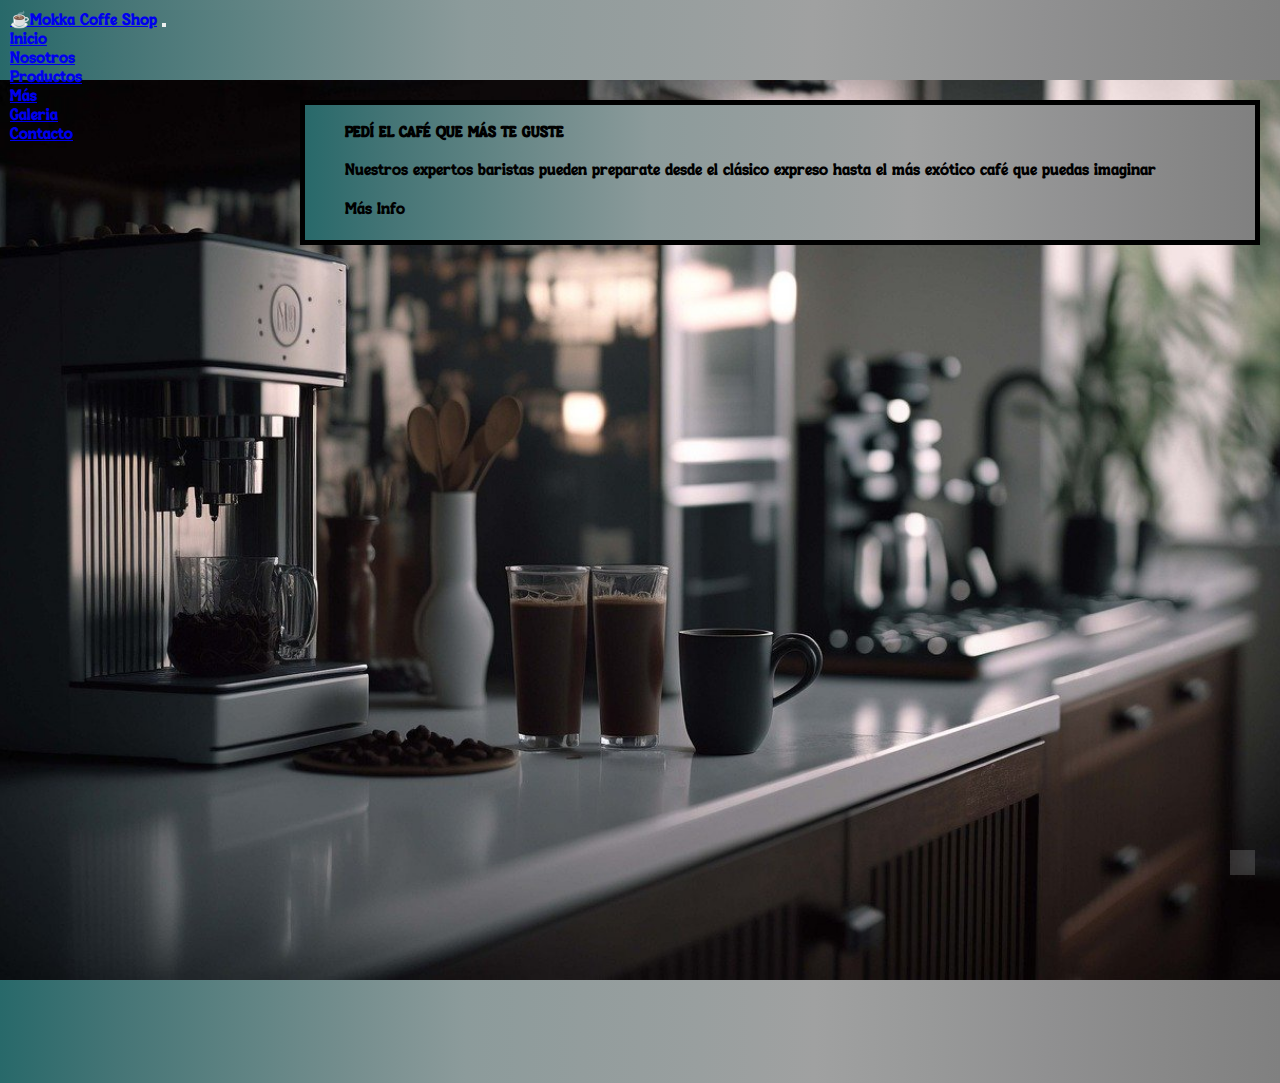
<file: index.html>
<!DOCTYPE html>
<html lang="es">
<head>
    <meta charset="UTF-8">
    <meta name="viewport" content="width=device-width, initial-scale=1.0">
    <meta name="description" content="Mokka es la cafetería mas elegida de la ciudad">
    <meta name="keywords" content="café, granos de café, café molido, expresso, postres, merienda">
    <link rel="shortcut icon" href="./assets/multimedia/coffee-5204209_1280.png" type="image/x-icon">
    <!-- font awesome inicio -->
    <link rel="stylesheet" href="https://cdnjs.cloudflare.com/ajax/libs/font-awesome/6.5.2/css/all.min.css" integrity="sha512-SnH5WK+bZxgPHs44uWIX+LLJAJ9/2PkPKZ5QiAj6Ta86w+fsb2TkcmfRyVX3pBnMFcV7oQPJkl9QevSCWr3W6A==" crossorigin="anonymous" referrerpolicy="no-referrer" />
    <!-- font awesome fin -->
    <link href="https://cdn.jsdelivr.net/npm/bootstrap@5.1.3/dist/css/bootstrap.min.css" rel="stylesheet" integrity="sha384-1BmE4kWBq78iYhFldvKuhfTAU6auU8tT94WrHftjDbrCEXSU1oBoqyl2QvZ6jIW3" crossorigin="anonymous">
    <link href="https://unpkg.com/aos@2.3.1/dist/aos.css" rel="stylesheet">
    <link rel="stylesheet" href="./estilos/estilos.css">
    <title>Inicio</title>
</head>
<body>
    <header>
        <nav class="navbar navbar-expand-lg navbar-light bg-light">
            <div class="container-fluid">
                <a class="navbar-brand" data-aos="zoom-in" data-aos-duration="3000" href="./index.html">☕Mokka Coffe Shop</a>
                <button class="navbar-toggler" type="button" data-bs-toggle="collapse" data-bs-target="#navbarNavDropdown" aria-controls="navbarNavDropdown" aria-expanded="false" aria-label="Toggle navigation">
                <span class="navbar-toggler-icon"></span>
                </button>
                <div class="collapse navbar-collapse" id="navbarNavDropdown">
                <ul class="navbar-nav">
                    <li class="nav-item">
                    <a class="nav-link active" aria-current="page" href="./index.html">Inicio</a>
                    </li>
                    <li class="nav-item">
                    <a class="nav-link" href="./pages/nosotros.html">Nosotros</a>
                    </li>
                    <li class="nav-item">
                    <a class="nav-link" href="./pages/productos.html">Productos</a>
                    </li>
                    <li class="nav-item dropdown">
                    <a class="nav-link dropdown-toggle" href="#" id="navbarDropdownMenuLink" role="button" data-bs-toggle="dropdown" aria-expanded="false">
                    Más
                    </a>
                    <ul class="dropdown-menu" aria-labelledby="navbarDropdownMenuLink">
                        <li><a class="dropdown-item" href="./pages/galeria.html">Galeria</a></li>
                        <li><a class="dropdown-item" href="./pages/contacto.html">Contacto</a></li>
                    </ul>
                </li>
                </ul>
            </div>
            </div>
        </nav>
    </header>
    <main>
        <div class="call" data-aos="zoom-in-up" data-aos-duration="3500">
            <h1>PEDÍ EL CAFÉ QUE MÁS TE GUSTE</h1>
            <p>Nuestros expertos baristas pueden preparate desde el clásico expreso hasta el más exótico café que puedas imaginar</p>
            <a href="./pages/productos.html">Más Info</a>
        </div>
    </main>
    <footer>
        <div data-aos="zoom-in" data-aos-duration="2000">
        <p>Derechos reservados a Mokka Coffee Shop</p>
        <div>
            <a href="">
                <i class="fa-brands fa-facebook"></i>
            </a>
            <a href="">
                <i class="fa-brands fa-instagram"></i>
            </a>
            <a href="">
                <i class="fa-brands fa-youtube"></i>
            </a>
        </div>
        </div>
    </footer>
    <a href="#" class="subir">
        <i class="fa-solid fa-chevron-up"></i>
    </a>

    <script src="https://cdn.jsdelivr.net/npm/@popperjs/core@2.10.2/dist/umd/popper.min.js" integrity="sha384-7+zCNj/IqJ95wo16oMtfsKbZ9ccEh31eOz1HGyDuCQ6wgnyJNSYdrPa03rtR1zdB" crossorigin="anonymous"></script>
    <script src="https://cdn.jsdelivr.net/npm/bootstrap@5.1.3/dist/js/bootstrap.min.js" integrity="sha384-QJHtvGhmr9XOIpI6YVutG+2QOK9T+ZnN4kzFN1RtK3zEFEIsxhlmWl5/YESvpZ13" crossorigin="anonymous"></script>
    <script src="https://unpkg.com/aos@2.3.1/dist/aos.js"></script>
    <script>
        AOS.init();
    </script>
</body>
</html>
</file>
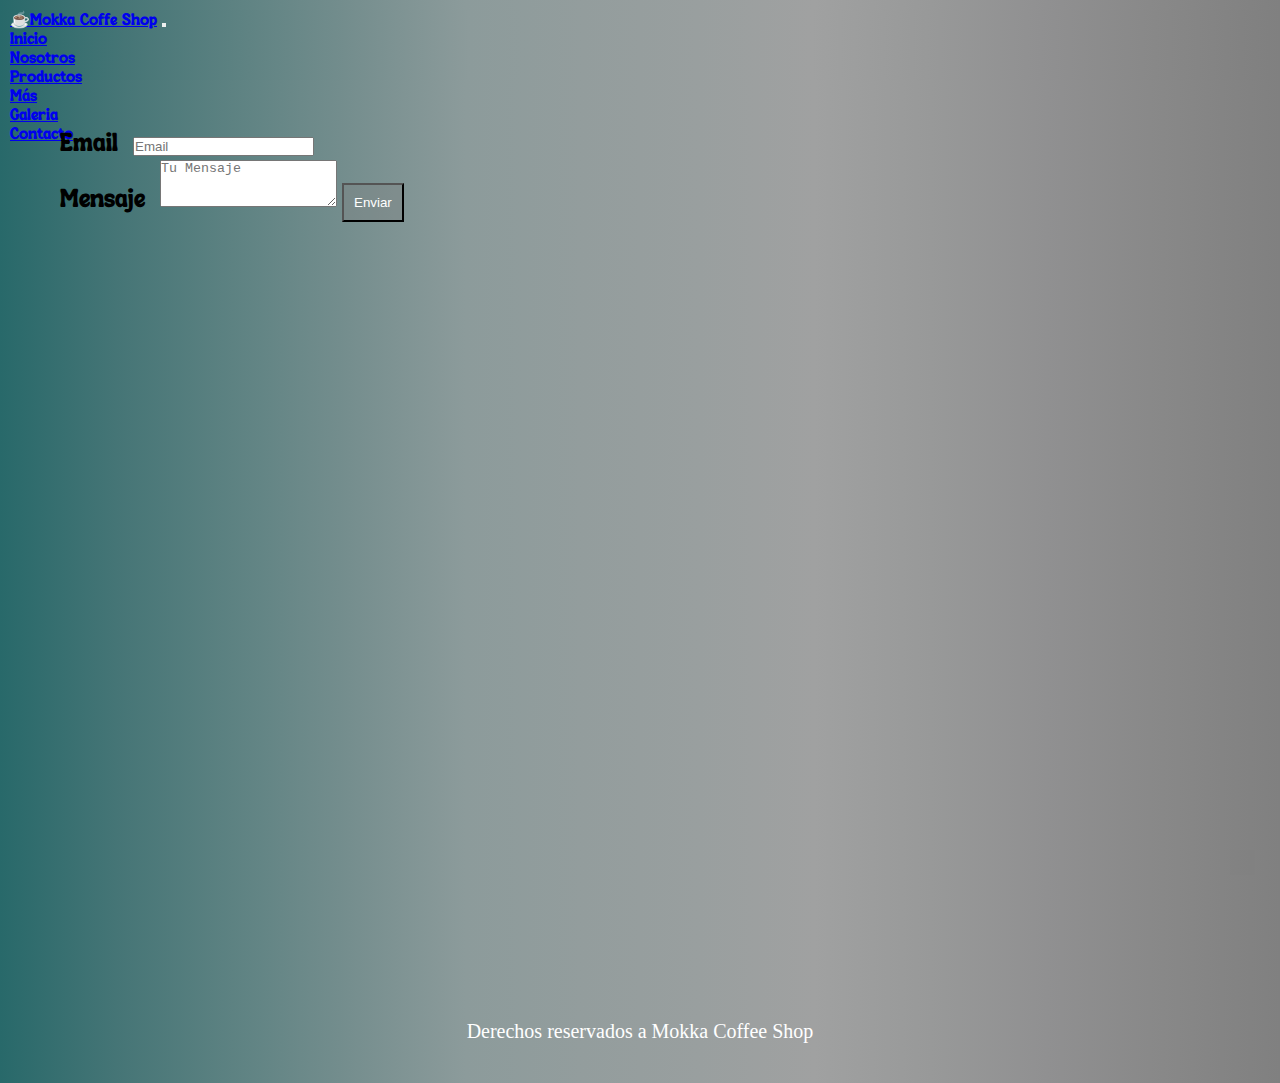
<file: pages/contacto.html>
<!DOCTYPE html>
<html lang="es">
<head>
    <meta charset="UTF-8">
    <meta name="viewport" content="width=device-width, initial-scale=1.0">
    <meta name="description" content="Mokka es la cafetería mas elegida de la ciudad">
    <meta name="keywords" content="café, granos de café, café molido, expresso, postres, merienda">
    <link rel="shortcut icon" href="../assets/multimedia/coffee-5204209_1280.png" type="image/x-icon">
    <!-- font awesome inicio -->
    <link rel="stylesheet" href="https://cdnjs.cloudflare.com/ajax/libs/font-awesome/6.5.2/css/all.min.css" integrity="sha512-SnH5WK+bZxgPHs44uWIX+LLJAJ9/2PkPKZ5QiAj6Ta86w+fsb2TkcmfRyVX3pBnMFcV7oQPJkl9QevSCWr3W6A==" crossorigin="anonymous" referrerpolicy="no-referrer" />
    <!-- font awesome fin -->
    <link href="https://cdn.jsdelivr.net/npm/bootstrap@5.1.3/dist/css/bootstrap.min.css" rel="stylesheet" integrity="sha384-1BmE4kWBq78iYhFldvKuhfTAU6auU8tT94WrHftjDbrCEXSU1oBoqyl2QvZ6jIW3" crossorigin="anonymous">
    <link rel="stylesheet" href="../estilos/estilos.css">
    <title>Contacto</title>
</head>
<body>
    <header>
        <nav class="navbar navbar-expand-lg navbar-light bg-light">
            <div class="container-fluid">
                <a class="navbar-brand" href="../index.html">☕Mokka Coffe Shop</a>
                <button class="navbar-toggler" type="button" data-bs-toggle="collapse" data-bs-target="#navbarNavDropdown" aria-controls="navbarNavDropdown" aria-expanded="false" aria-label="Toggle navigation">
                <span class="navbar-toggler-icon"></span>
                </button>
                <div class="collapse navbar-collapse" id="navbarNavDropdown">
                <ul class="navbar-nav">
                    <li class="nav-item">
                    <a class="nav-link active" aria-current="page" href="../index.html">Inicio</a>
                    </li>
                    <li class="nav-item">
                    <a class="nav-link" href="./nosotros.html">Nosotros</a>
                    </li>
                    <li class="nav-item">
                    <a class="nav-link" href="./productos.html">Productos</a>
                    </li>
                    <li class="nav-item dropdown">
                    <a class="nav-link dropdown-toggle" href="#" id="navbarDropdownMenuLink" role="button" data-bs-toggle="dropdown" aria-expanded="false">
                    Más
                    </a>
                    <ul class="dropdown-menu" aria-labelledby="navbarDropdownMenuLink">
                        <li><a class="dropdown-item" href="./galeria.html">Galeria</a></li>
                        <li><a class="dropdown-item" href="./contacto.html">Contacto</a></li>
                    </ul>
                </li>
                </ul>
            </div>
            </div>
        </nav>
    </header>
    <main class="mainColored">
        <form>
        <div class="mb-3">
            <label for="exampleFormControlInput1" class="form-label">Email</label>
            <input type="email" class="form-control" id="exampleFormControlInput1" placeholder="Email">
        </div>
        <div class="mb-3">
            <label for="exampleFormControlTextarea1" class="form-label">Mensaje</label>
            <textarea class="form-control" id="exampleFormControlTextarea1" rows="3" placeholder="Tu Mensaje"></textarea>
            <input class="botonEnviar" type="button" value="Enviar">
        </div>
        </form>
    </main>
    <footer>
        <p>Derechos reservados a Mokka Coffee Shop</p>
        <div>
            <a href="">
                <i class="fa-brands fa-facebook"></i>
            </a>
            <a href="">
                <i class="fa-brands fa-instagram"></i>
            </a>
            <a href="">
                <i class="fa-brands fa-youtube"></i>
            </a>
        </div>
    </footer>
    <a href="#" class="subir">
        <i class="fa-solid fa-chevron-up"></i>
    </a>
    <script src="https://cdn.jsdelivr.net/npm/@popperjs/core@2.10.2/dist/umd/popper.min.js" integrity="sha384-7+zCNj/IqJ95wo16oMtfsKbZ9ccEh31eOz1HGyDuCQ6wgnyJNSYdrPa03rtR1zdB" crossorigin="anonymous"></script>
    <script src="https://cdn.jsdelivr.net/npm/bootstrap@5.1.3/dist/js/bootstrap.min.js" integrity="sha384-QJHtvGhmr9XOIpI6YVutG+2QOK9T+ZnN4kzFN1RtK3zEFEIsxhlmWl5/YESvpZ13" crossorigin="anonymous"></script>
</body>
</html>
</file>
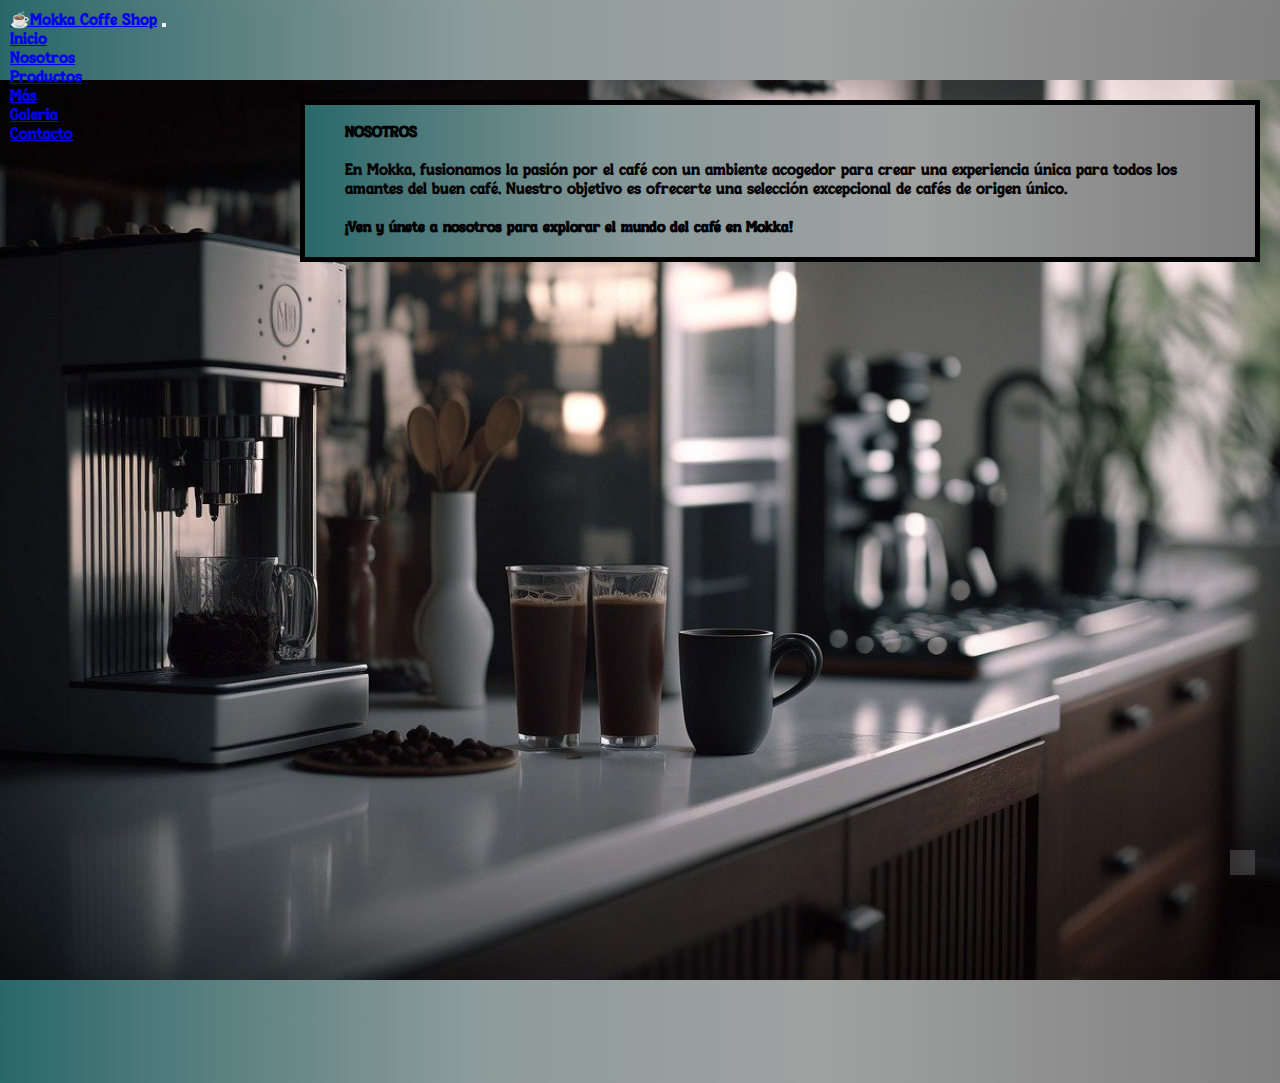
<file: pages/nosotros.html>
<!DOCTYPE html>
<html lang="es">
<head>
    <meta charset="UTF-8">
    <meta name="viewport" content="width=device-width, initial-scale=1.0">
    <meta name="description" content="Mokka es la cafetería mas elegida de la ciudad">
    <meta name="keywords" content="café, granos de café, café molido, expresso, postres, merienda">
    <link rel="shortcut icon" href="../assets/multimedia/coffee-5204209_1280.png" type="image/x-icon">
    <!-- font awesome inicio -->
    <link rel="stylesheet" href="https://cdnjs.cloudflare.com/ajax/libs/font-awesome/6.5.2/css/all.min.css" integrity="sha512-SnH5WK+bZxgPHs44uWIX+LLJAJ9/2PkPKZ5QiAj6Ta86w+fsb2TkcmfRyVX3pBnMFcV7oQPJkl9QevSCWr3W6A==" crossorigin="anonymous" referrerpolicy="no-referrer" />
    <!-- font awesome fin -->
    <link href="https://cdn.jsdelivr.net/npm/bootstrap@5.1.3/dist/css/bootstrap.min.css" rel="stylesheet" integrity="sha384-1BmE4kWBq78iYhFldvKuhfTAU6auU8tT94WrHftjDbrCEXSU1oBoqyl2QvZ6jIW3" crossorigin="anonymous">
    <link href="https://unpkg.com/aos@2.3.1/dist/aos.css" rel="stylesheet">
    <link rel="stylesheet" href="../estilos/estilos.css">
    <title>Nosotros</title>
</head>
<body>
    <header>
        <nav class="navbar navbar-expand-lg navbar-light bg-light">
            <div class="container-fluid">
                <a class="navbar-brand" href="../index.html">☕Mokka Coffe Shop</a>
                <button class="navbar-toggler" type="button" data-bs-toggle="collapse" data-bs-target="#navbarNavDropdown" aria-controls="navbarNavDropdown" aria-expanded="false" aria-label="Toggle navigation">
                <span class="navbar-toggler-icon"></span>
                </button>
                <div class="collapse navbar-collapse" id="navbarNavDropdown">
                <ul class="navbar-nav">
                    <li class="nav-item">
                    <a class="nav-link active" aria-current="page" href="../index.html">Inicio</a>
                    </li>
                    <li class="nav-item">
                    <a class="nav-link" href="./nosotros.html">Nosotros</a>
                    </li>
                    <li class="nav-item">
                    <a class="nav-link" href="./productos.html">Productos</a>
                    </li>
                    <li class="nav-item dropdown">
                    <a class="nav-link dropdown-toggle" href="#" id="navbarDropdownMenuLink" role="button" data-bs-toggle="dropdown" aria-expanded="false">
                    Más
                    </a>
                    <ul class="dropdown-menu" aria-labelledby="navbarDropdownMenuLink">
                        <li><a class="dropdown-item" href="./galeria.html">Galeria</a></li>
                        <li><a class="dropdown-item" href="./contacto.html">Contacto</a></li>
                    </ul>
                </li>
                </ul>
            </div>
            </div>
        </nav>
    </header>
    <main>
        <div class="call" data-aos="zoom-in-up" data-aos-duration="3500">
                <h3>NOSOTROS</h3>
                    <p>En Mokka, fusionamos la pasión por el café con un ambiente acogedor para crear una experiencia única para todos los amantes del buen café. Nuestro objetivo es ofrecerte una selección excepcional de cafés de origen único.</p>
                    <h4>¡Ven y únete a nosotros para explorar el mundo del café en Mokka!</h4>
    </main>
    <footer>
    <div data-aos="zoom-in" data-aos-duration="2000">
        <p>Derechos reservados a Mokka Coffee Shop</p>
        <div>
            <a href="">
                <i class="fa-brands fa-facebook"></i>
            </a>
            <a href="">
                <i class="fa-brands fa-instagram"></i>
            </a>
            <a href="">
                <i class="fa-brands fa-youtube"></i>
            </a>
        </div>
    </div>
    </footer>
    <a href="#" class="subir">
        <i class="fa-solid fa-chevron-up"></i>
    </a>
    <script src="https://cdn.jsdelivr.net/npm/@popperjs/core@2.10.2/dist/umd/popper.min.js" integrity="sha384-7+zCNj/IqJ95wo16oMtfsKbZ9ccEh31eOz1HGyDuCQ6wgnyJNSYdrPa03rtR1zdB" crossorigin="anonymous"></script>
    <script src="https://cdn.jsdelivr.net/npm/bootstrap@5.1.3/dist/js/bootstrap.min.js" integrity="sha384-QJHtvGhmr9XOIpI6YVutG+2QOK9T+ZnN4kzFN1RtK3zEFEIsxhlmWl5/YESvpZ13" crossorigin="anonymous"></script>
    <script src="https://unpkg.com/aos@2.3.1/dist/aos.js"></script>
    <script>
        AOS.init();
    </script>
</body>
</html>
</file>
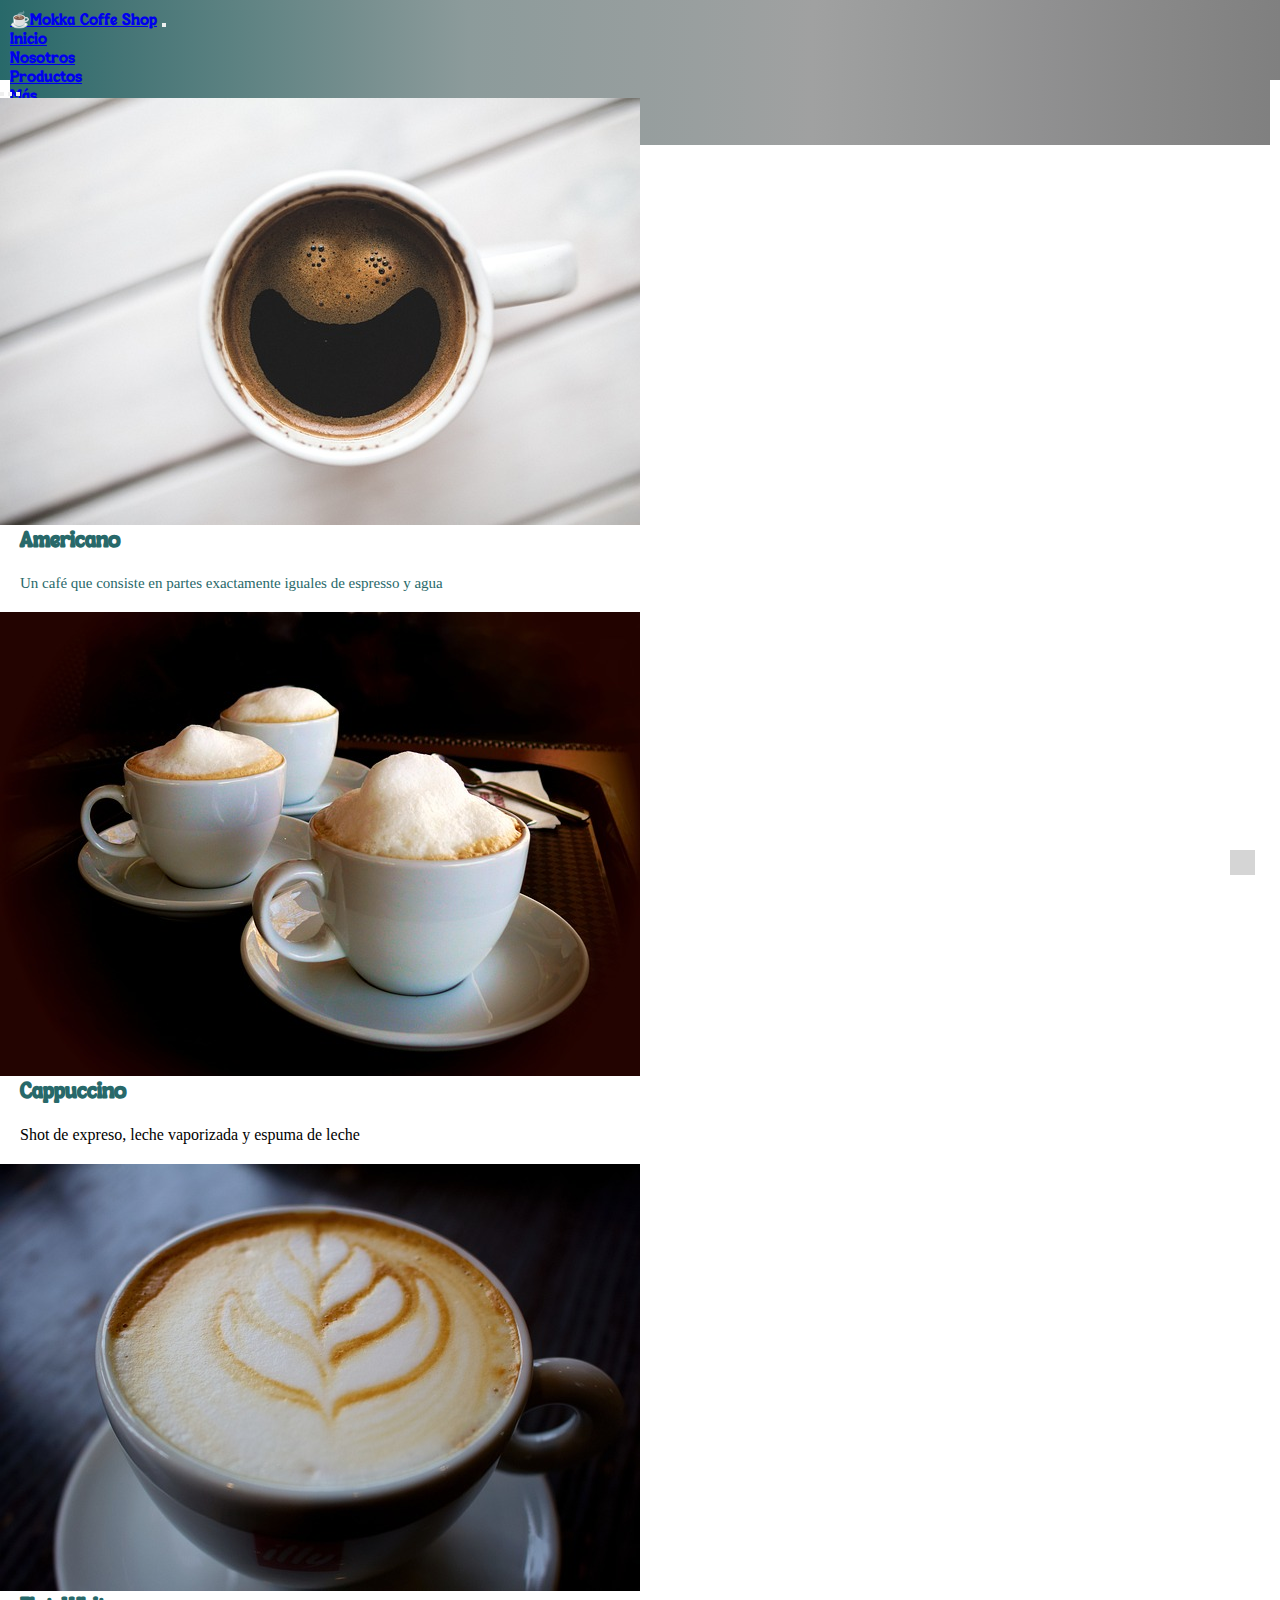
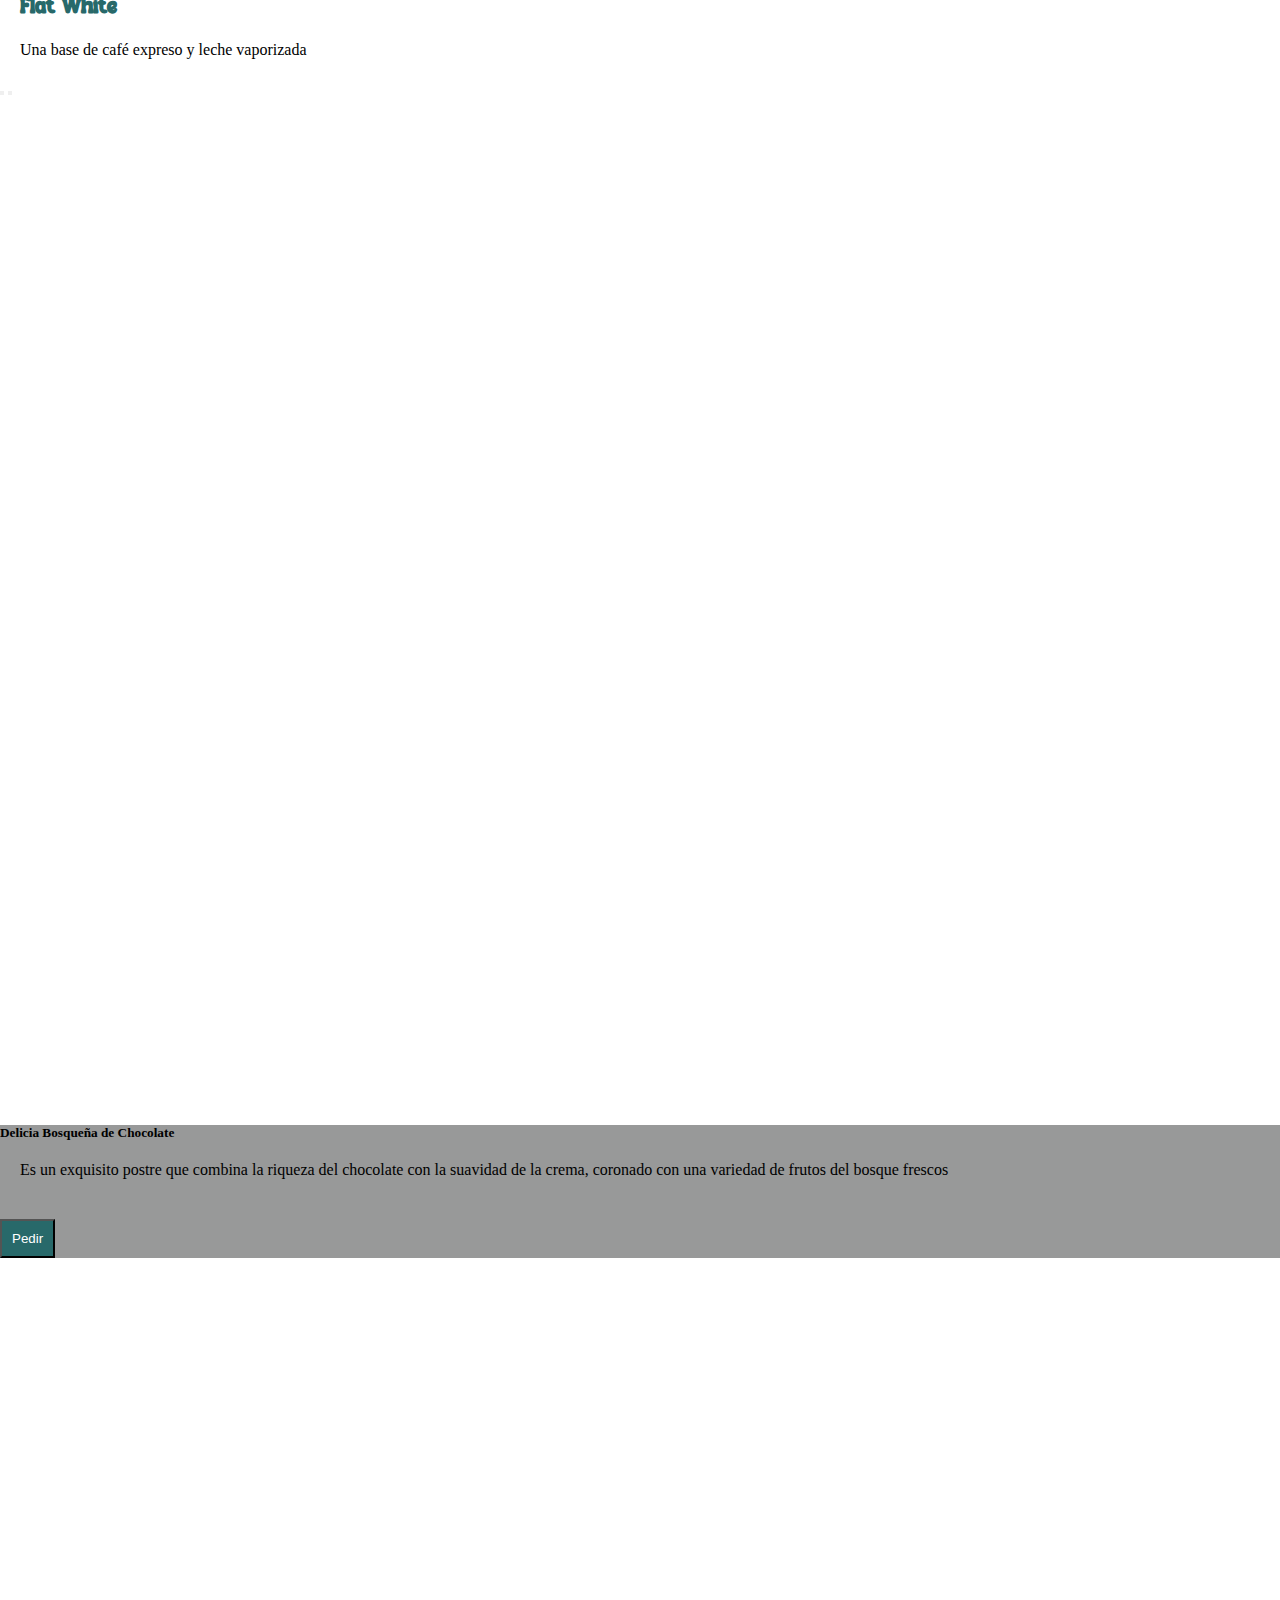
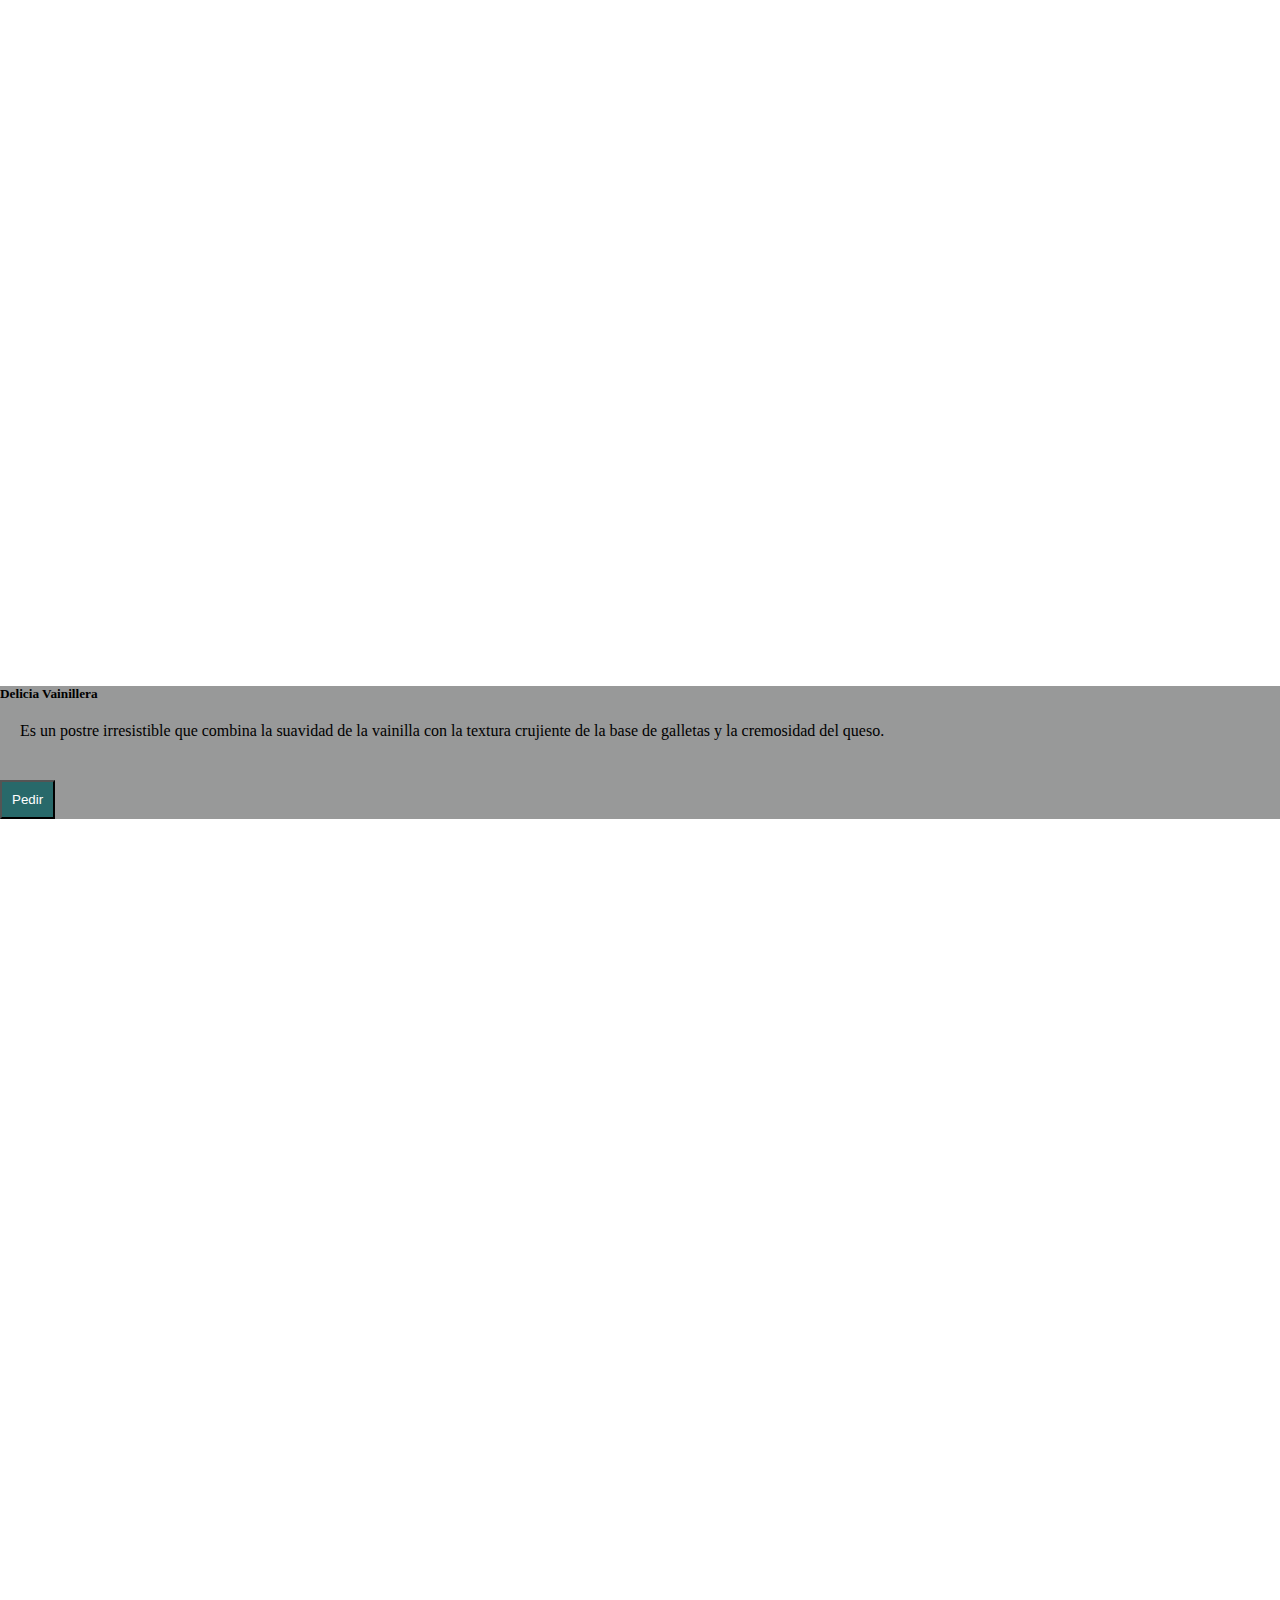
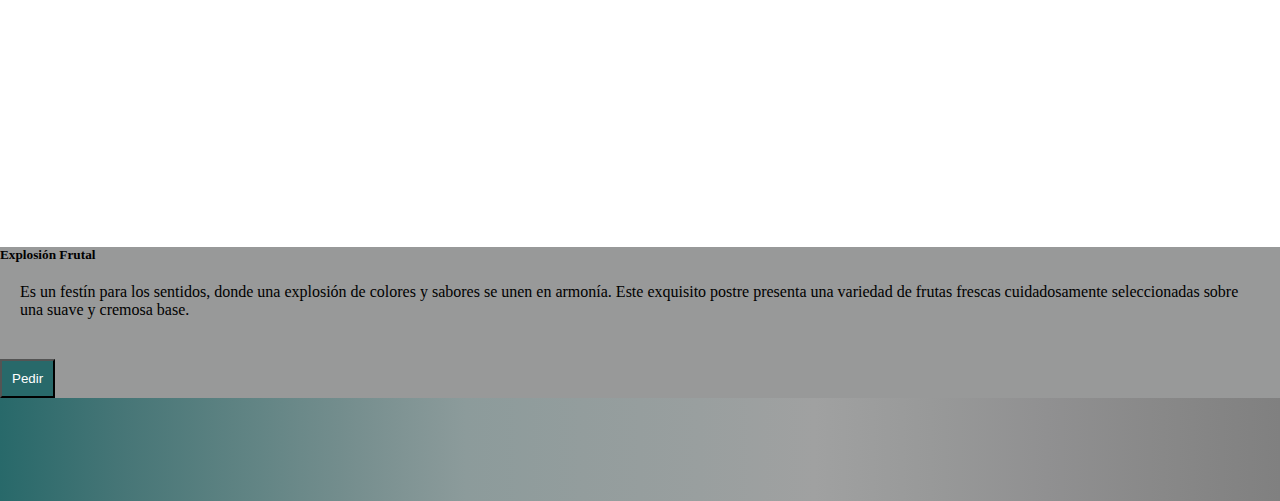
<file: pages/productos.html>
<!DOCTYPE html>
<html lang="es">
<head>
    <meta charset="UTF-8">
    <meta name="viewport" content="width=device-width, initial-scale=1.0">
    <meta name="description" content="Mokka es la cafetería mas elegida de la ciudad">
    <meta name="keywords" content="café, granos de café, café molido, expresso, postres, merienda">
    <link rel="shortcut icon" href="../assets/multimedia/coffee-5204209_1280.png" type="image/x-icon">
    <!-- font awesome inicio -->
    <link rel="stylesheet" href="https://cdnjs.cloudflare.com/ajax/libs/font-awesome/6.5.2/css/all.min.css" integrity="sha512-SnH5WK+bZxgPHs44uWIX+LLJAJ9/2PkPKZ5QiAj6Ta86w+fsb2TkcmfRyVX3pBnMFcV7oQPJkl9QevSCWr3W6A==" crossorigin="anonymous" referrerpolicy="no-referrer" />
    <!-- font awesome fin -->
    <link href="https://cdn.jsdelivr.net/npm/bootstrap@5.1.3/dist/css/bootstrap.min.css" rel="stylesheet" integrity="sha384-1BmE4kWBq78iYhFldvKuhfTAU6auU8tT94WrHftjDbrCEXSU1oBoqyl2QvZ6jIW3" crossorigin="anonymous">
    <link href="https://unpkg.com/aos@2.3.1/dist/aos.css" rel="stylesheet">
    <link rel="stylesheet" href="../estilos/estilos.css">
    <title>Porductos</title>
</head>
<body>
    <header>
        <nav class="navbar navbar-expand-lg navbar-light bg-light">
            <div class="container-fluid">
                <a class="navbar-brand" href="../index.html">☕Mokka Coffe Shop</a>
                <button class="navbar-toggler" type="button" data-bs-toggle="collapse" data-bs-target="#navbarNavDropdown" aria-controls="navbarNavDropdown" aria-expanded="false" aria-label="Toggle navigation">
                <span class="navbar-toggler-icon"></span>
                </button>
                <div class="collapse navbar-collapse" id="navbarNavDropdown">
                <ul class="navbar-nav">
                    <li class="nav-item">
                    <a class="nav-link active" aria-current="page" href="../index.html">Inicio</a>
                    </li>
                    <li class="nav-item">
                    <a class="nav-link" href="./nosotros.html">Nosotros</a>
                    </li>
                    <li class="nav-item">
                    <a class="nav-link" href="./productos.html">Productos</a>
                    </li>
                    <li class="nav-item dropdown">
                    <a class="nav-link dropdown-toggle" href="#" id="navbarDropdownMenuLink" role="button" data-bs-toggle="dropdown" aria-expanded="false">
                    Más
                    </a>
                    <ul class="dropdown-menu" aria-labelledby="navbarDropdownMenuLink">
                        <li><a class="dropdown-item" href="./galeria.html">Galeria</a></li>
                        <li><a class="dropdown-item" href="./contacto.html">Contacto</a></li>
                    </ul>
                </li>
                </ul>
            </div>
            </div>
        </nav>
    </header>
    <!-- Carrusel -->
    <div id="demo" class="carousel slide" data-bs-ride="carousel">
    <div class="carousel-indicators">
    <button type="button" data-bs-target="#demo" data-bs-slide-to="0" class="active"></button>
    <button type="button" data-bs-target="#demo" data-bs-slide-to="1"></button>
    <button type="button" data-bs-target="#demo" data-bs-slide-to="2"></button>
    </div>
    <div class="carousel-inner">
        <div class="carousel-item active">
        <img src="../assets/multimedia/coffee-791045_640.jpg" alt="Americano" class="d-block w-100">
        <div class="carousel-caption">
            <h3 class="h3Carrusel">Americano</h3>
            <p class="pCarrusel">Un café que consiste en partes exactamente iguales de espresso y agua</p>
        </div>
        </div>
        <div class="carousel-item">
        <img src="../assets/multimedia/cappuccino-577732_640.jpg" alt="Cappuccino" class="d-block w-100">
        <div class="carousel-caption">
            <h3 class="h3Carrusel">Cappuccino</h3>
            <p class="pCarrusel1">Shot de expreso, leche vaporizada y espuma de leche</p>
        </div>
        </div>
        <div class="carousel-item">
        <img src="../assets/multimedia/cafe-4618121_640.jpg" alt="Fat White" class="d-block w-100">
        <div class="carousel-caption">
            <h3 class="h3Carrusel">Flat White</h3>
            <p class="pCarrusel1">Una base de café expreso y leche vaporizada</p>
        </div>
        </div>
    </div>
    <button class="carousel-control-prev" type="button" data-bs-target="#demo" data-bs-slide="prev">
        <span class="carousel-control-prev-icon"></span>
    </button>
    <button class="carousel-control-next" type="button" data-bs-target="#demo" data-bs-slide="next">
        <span class="carousel-control-next-icon"></span>
    </button>
    </div>
    <!-- Fin del Carrusel -->
    <div class="card-group">
        <div class="card">
        <img src="../assets/multimedia/ChatOn image.jpg" class="card-img-top"  data-aos="flip-left" data-aos-duration="2000" alt="Delicia Bosqueña de Chocolate">
        <div class="card-body">
            <h5 class="card-title">Delicia Bosqueña de Chocolate</h5>
            <p class="card-text">Es un exquisito postre que combina la riqueza del chocolate con la suavidad de la crema, coronado con una variedad de frutos del bosque frescos</p>
            <input class="botonPedir" type="button" value="Pedir">
        </div>
        </div>
        <div class="card">
        <img src="../assets/multimedia/LimeWire AI Studio Asset.jpg" class="card-img-top" data-aos="flip-right" data-aos-duration="2000"alt="Delicia Vainillera">
        <div class="card-body">
            <h5 class="card-title">Delicia Vainillera</h5>
            <p class="card-text">Es un postre irresistible que combina la suavidad de la vainilla con la textura crujiente de la base de galletas y la cremosidad del queso.</p>
            <input class="botonPedir" type="button" value="Pedir">
        </div>
        </div>
        <div class="card">
        <img src="../assets/multimedia/LimeWire AI Studio Asset (2).jpg" class="card-img-top" data-aos="flip-left" data-aos-duration="2000" alt="Delicia Frutales">
        <div class="card-body">
            <h5 class="card-title">Explosión Frutal</h5>
            <p class="card-text">Es un festín para los sentidos, donde una explosión de colores y sabores se unen en armonía. Este exquisito postre presenta una variedad de frutas frescas cuidadosamente seleccionadas sobre una suave y cremosa base.</p>
            <input class="botonPedir" type="button" value="Pedir">
        </div>
        </div>
    </div>
    <footer>
    <div data-aos="zoom-in" data-aos-duration="2000">
        <p>Derechos reservados a Mokka Coffee Shop</p>
        <div>
            <a href="">
                <i class="fa-brands fa-facebook"></i>
            </a>
            <a href="">
                <i class="fa-brands fa-instagram"></i>
            </a>
            <a href="">
                <i class="fa-brands fa-youtube"></i>
            </a>
        </div>
    </div>
    </footer>
    <a href="#" class="subir">
        <i class="fa-solid fa-chevron-up"></i>
    </a>
    <script src="https://cdn.jsdelivr.net/npm/@popperjs/core@2.10.2/dist/umd/popper.min.js" integrity="sha384-7+zCNj/IqJ95wo16oMtfsKbZ9ccEh31eOz1HGyDuCQ6wgnyJNSYdrPa03rtR1zdB" crossorigin="anonymous"></script>
    <script src="https://cdn.jsdelivr.net/npm/bootstrap@5.1.3/dist/js/bootstrap.min.js" integrity="sha384-QJHtvGhmr9XOIpI6YVutG+2QOK9T+ZnN4kzFN1RtK3zEFEIsxhlmWl5/YESvpZ13" crossorigin="anonymous"></script>
    <script src="https://unpkg.com/aos@2.3.1/dist/aos.js"></script>
    <script>
        AOS.init();
    </script>
</body>
</html>
</file>
<file: estilos/estilos.css>
* {
  padding: 0;
  margin: 0;
  box-sizing: border-box;
}

@font-face {
  font-family: Retosta;
  src: url(../assets/font/Retosta.otf);
}
html {
  scroll-behavior: smooth;
}

header {
  background-image: linear-gradient(to right, #28696a, #457576, #5d8282, #758e8e, #8c9b9b, #939d9d, #999f9f, #a0a1a1, #989999, #909091, #888888, #808080);
  height: 80px;
  padding: 10px;
}

.navbar.navbar-expand-lg.navbar-light.bg-light {
  font-family: Retosta;
  z-index: 2;
  background-image: linear-gradient(to right, #28696a, #457576, #5d8282, #758e8e, #8c9b9b, #939d9d, #999f9f, #a0a1a1, #989999, #909091, #888888, #808080);
}

main {
  height: 100vh;
  background-image: url(../assets/multimedia/ai-generated-7795815_1280.jpg);
  background-size: cover;
  background-position: center;
  color: black;
  font-family: Retosta;
}

.mainColored {
  background-image: linear-gradient(to right, #28696a, #457576, #5d8282, #758e8e, #8c9b9b, #939d9d, #999f9f, #a0a1a1, #989999, #909091, #888888, #808080);
}

.call {
  width: 75%;
  border: 5px solid black;
  float: right;
  padding: 20px;
  margin: 20px;
  background-image: linear-gradient(to right, #28696a, #457576, #5d8282, #758e8e, #8c9b9b, #939d9d, #999f9f, #a0a1a1, #989999, #909091, #888888, #808080);
}
.call a {
  color: black;
  text-decoration: none;
  padding: 20px;
}
.call a:hover {
  background-color: grey;
}

h1, h4, h3 {
  font-family: Retosta;
  font-size: 15px;
  padding-left: 20px;
}

h2 {
  color: #28696A;
  padding-top: 35px;
  text-align: center;
}

p {
  padding: 20px;
}

.galeriaProd {
  display: grid;
  grid-template-columns: repeat(4, 1fr);
  grid-template-rows: repeat(3, 180px);
  grid-template-areas: "img6 img6 img6 img6" "img7 img7 img8 img8" "img7 img7 img9 img9";
  grid-gap: 15px;
  padding: 20px;
  background-image: linear-gradient(to right, #28696a, #457576, #5d8282, #758e8e, #8c9b9b, #939d9d, #999f9f, #a0a1a1, #989999, #909091, #888888, #808080);
}

.galeria {
  display: grid;
  grid-template-columns: repeat(4, 1fr);
  grid-template-rows: repeat(3, 180px);
  grid-template-areas: "img3 img3 img3 img3" "img2 img2 img4 img4" "img5 img5 img1 img1";
  grid-gap: 15px;
  padding: 20px;
  background-image: linear-gradient(to right, #28696a, #457576, #5d8282, #758e8e, #8c9b9b, #939d9d, #999f9f, #a0a1a1, #989999, #909091, #888888, #808080);
}

.item {
  border: 5px solid black;
  background-size: cover;
  background-position: center;
  border-radius: 7px;
  transition: all 0.7s;
}
.item:hover {
  filter: grayscale(100%);
  transform: scale(1.09);
}

.item1 {
  grid-area: img1;
  background-image: url(../assets/multimedia/cafe-6019474_1280.jpg);
}

.item2 {
  grid-area: img2;
  background-image: url(../assets/multimedia/coffee-2306471_640.jpg);
}

.item3 {
  grid-area: img3;
  background-image: url(../assets/multimedia/coffee-2560260_1280.jpg);
}

.item4 {
  grid-area: img4;
  background-image: url(../assets/multimedia/coffee-2425303_1280.jpg);
}

.item5 {
  grid-area: img5;
  background-image: url(../assets/multimedia/street-cafe-4472312_1280.jpg);
}

.h3Carrusel {
  font-family: Retosta;
  font-size: 22px;
  color: #28696A;
}

.pCarrusel {
  font-size: 15px;
  color: #28696A;
}

.card-body {
  background-color: #989999;
}

.botonPedir {
  background-color: #28696A;
  color: white;
  margin-top: 20px;
  padding: 10px;
}

form {
  padding: 50px;
}

.form-label {
  padding: 10px;
  font-size: 25px;
  color: black;
}

.botonEnviar {
  background-color: rgba(128, 128, 128, 0.333);
  color: white;
  margin-top: 20px;
  padding: 10px;
}

footer {
  background-image: linear-gradient(to right, #28696a, #457576, #5d8282, #758e8e, #8c9b9b, #939d9d, #999f9f, #a0a1a1, #989999, #909091, #888888, #808080);
  color: white;
  padding: 20px;
  text-align: center;
}
footer p {
  font-size: 20px;
}
footer a {
  color: white;
  text-decoration: none;
  font-size: 25px;
}

.subir {
  height: 25px;
  width: 25px;
  background-color: rgba(128, 128, 128, 0.333);
  color: white;
  position: fixed;
  right: 25px;
  bottom: 25px;
  text-align: center;
  line-height: 25px;
  font-size: 15px;
}/*# sourceMappingURL=estilos.css.map */
</file>
